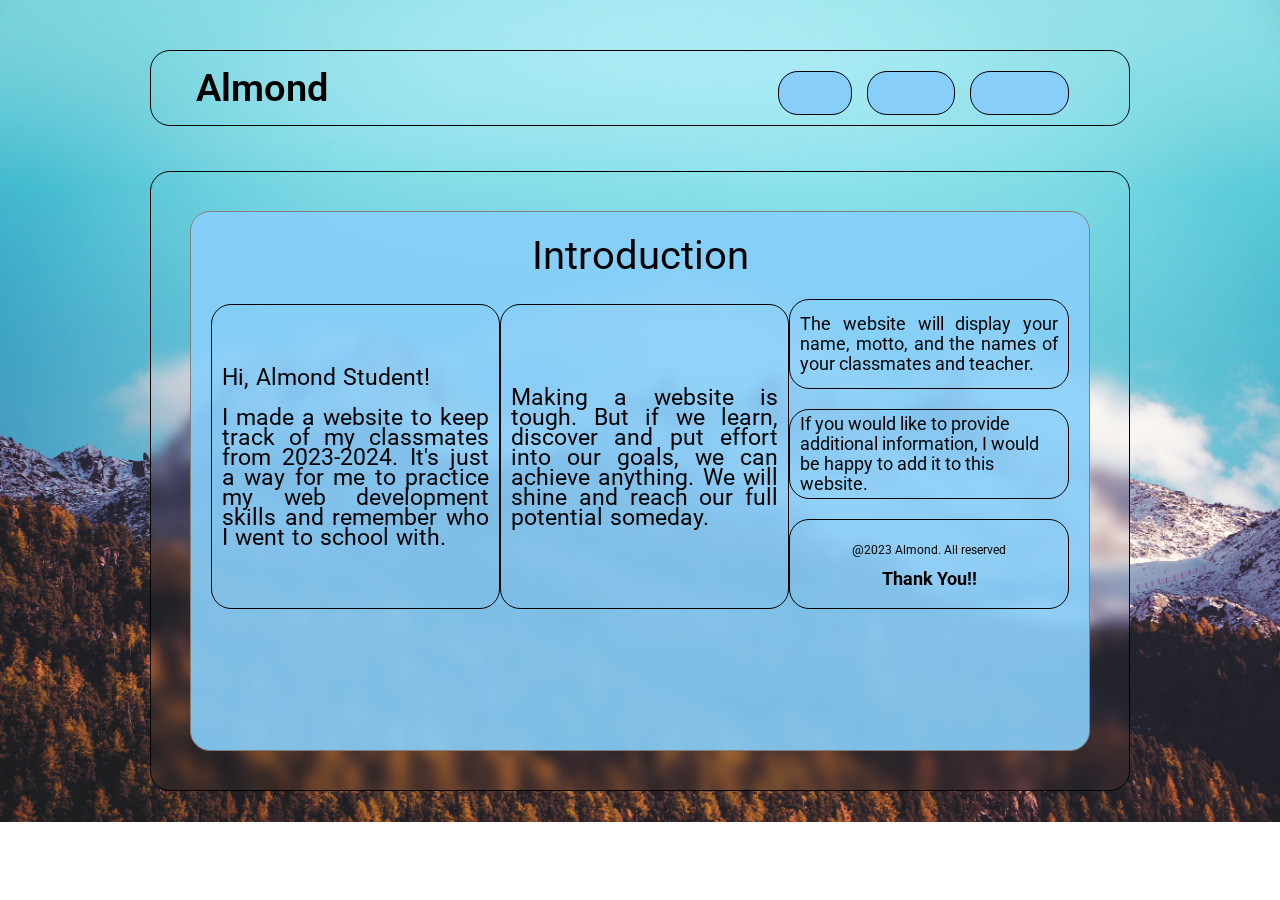
<file: index.html>
<!DOCTYPE html>
<html lang="en">

<head>
  <meta charset="UTF-8" />
  <meta name="viewport" content="width=device-width, initial-scale=1.0" />
  <link rel="preconnect" href="https://fonts.googleapis.com" />
  <link rel="preconnect" href="https://fonts.gstatic.com" crossorigin />
  <link
    href="https://fonts.googleapis.com/css2?family=Anek+Telugu:wght@100;300;400;500;600;700;800&family=Roboto:wght@100;300;400;500;700;900&display=swap"
    rel="stylesheet" />
  <link rel="icon" href="photos/icons8-almond-50.png" />
  <link rel="stylesheet" href="style.css" />
  <title>Almond</title>
</head>

<body>
  <header>
    <div class="divide-section">
      <h1 class="divide-h1"><a href="#">Almond</a></h1>
      <ul class="divide-ul">
        <li><a href="about.html">About</a></li>
        <li><a href="#">Contact</a></li>
        <li><a href="#">Students</a></li>
      </ul>
    </div>
  </header>
  <main>
    <div class="introduction">
      <h1 class="class-h1">Introduction</h1>
      <p class="class-paragraph"></p>
      <div class="class-section">
        <div class="class-paragraphs">
          <p>Hi, Almond Student!<br><br>
            I made a website to keep track of my classmates from 2023-2024. It's just a way for me to practice my web
            development skills and remember who I went to school with.</p>
        </div>
        <div class="class-paragraphs">
          <p class="paragraph-sub">Making a website is tough. But if we learn, discover and put effort into our goals,
            we can achieve
            anything.
            We will shine and reach our full potential someday.</p>
        </div>
        <div class="div-combination">
          <p class="class-paragraphics">
            The website will display your name, motto, and the names of your classmates and teacher.
          </p>
          <h2 class="class-paragraphics">
            If you would like to provide additional information, I would be happy to add it to this website.

          </h2>
          <div class="class-paragraphicss">
            <div class="div-sub">
              <p class="paragraphsss">@</p>
              <p class="paragraph">2023 Almond. All reserved</p>
            </div>
            <h2 class="h22">Thank You!!</h2>
          </div>
        </div>
      </div>
    </div>
  </main>
</body>

</html>
</file>
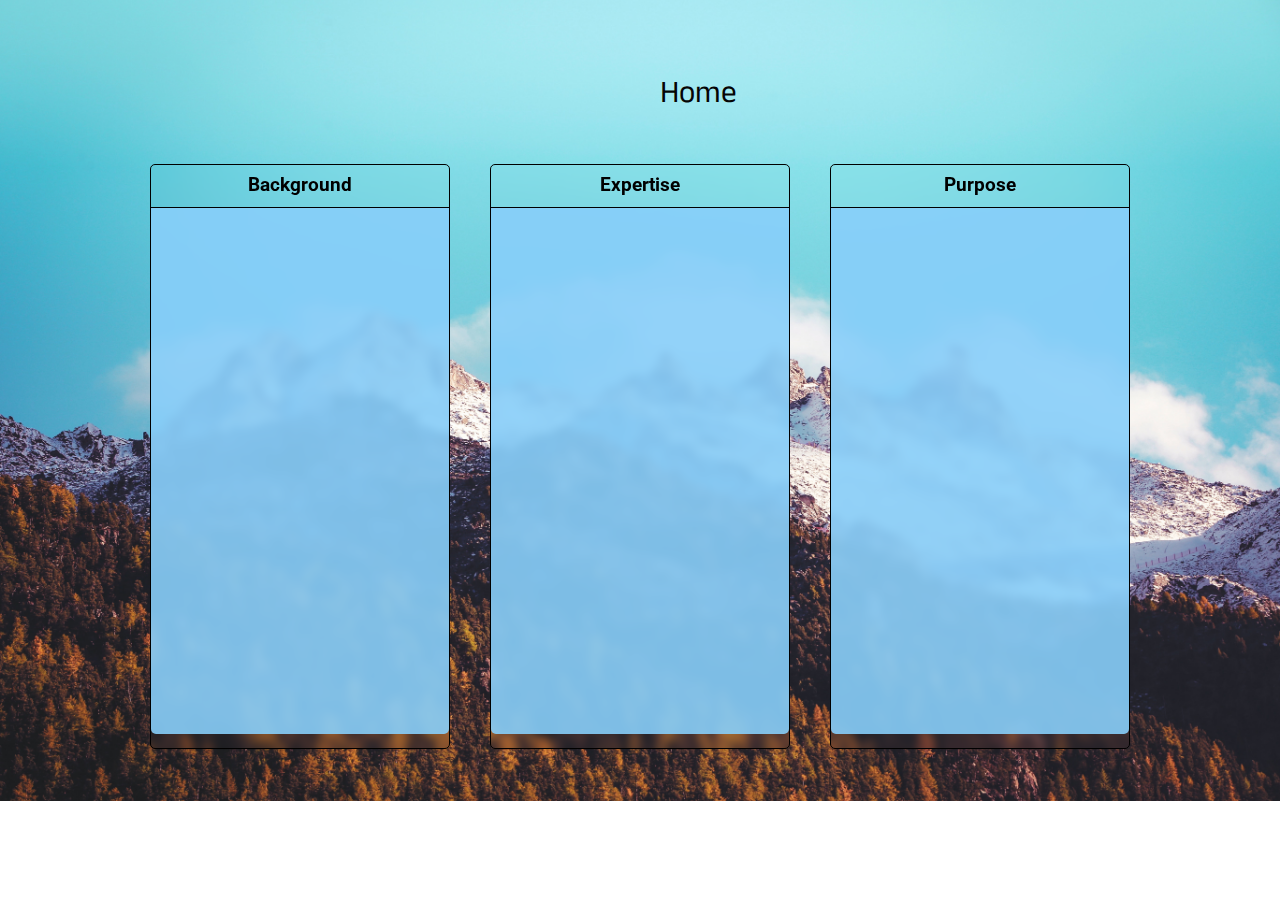
<file: about.html>
<!DOCTYPE html>
<html lang="en">

<head>
  <meta charset="UTF-8" />
  <meta name="viewport" content="width=device-width, initial-scale=1.0" />
  <link rel="stylesheet" href="style.css" />
  <link rel="preconnect" href="https://fonts.googleapis.com" />
  <link rel="preconnect" href="https://fonts.gstatic.com" crossorigin />
  <link
    href="https://fonts.googleapis.com/css2?family=Anek+Telugu:wght@100;300;400;500;600;700;800&family=Roboto:wght@100;300;400;500;700;900&display=swap"
    rel="stylesheet" />
  <link rel="icon" href="photos/icons8-almond-50.png" />
  <title>Almond</title>
</head>

<body>
  <div class="about-div">
    <div class="about-andiv">
      <h1 class="h12"><a href="index.html">Home</a></h1>
      <div class="purposes">
        <div class="purpose">
          <h2 class="heder">Background</h2>
          <div class="RR"></div>
        </div>
        <div class="purpose">
          <h2 class="heder">Expertise</h2>
          <div class="RR"></div>
        </div>
        <div class="purpose">
          <h2 class="heder">Purpose</h2>
          <div class="RR"></div>
        </div>
      </div>
    </div>
  </div>
</body>

</html>
</file>
<file: style.css>
* {
  box-sizing: border-box;
  margin: 0;
  padding: 0;
  font-size: 62.5%;
}

body {
  margin: 5rem 15rem 0 15rem;
  background: url(photos/pexels-kasuma-427676.jpg) center center no-repeat;
  background-size: cover;
  background-position: center;
  min-height: 70vh;
}

/* HEADER */

header {
  border: 0.5px solid black;
  backdrop-filter: blur(5px);
  border-radius: 20px;
  padding: 15px;
}

.divide-section {
  display: flex;
  justify-content: space-between;
  padding: 0 30px 0 30px;
}

.divide-h1 {
  font-size: 6rem;
  font-family: roboto;
  font-weight: 600;
  display: flex;
}

.divide-h1 a {
  text-decoration: none;
  color: #000;
  text-align: center;
}

.divide-ul {
  display: flex;
  justify-content: center;
  align-items: center;
  font-family: roboto;
}

.divide-ul li {
  list-style: none;
  margin-right: 1.5rem;
  font-size: 3rem;
}

.divide-ul a {
  text-decoration: none;
  font-weight: 500;
  transition: 0.3s all ease;
  background-color: lightskyblue;
  color: transparent;
  border: 1px solid #000;
  padding: 1rem;
  border-radius: 20px;
  outline: none;
  cursor: context-menu;
}

.divide-ul a:hover {
  color: rgba(0, 0, 0, 1);
}

.class-section {
  display: flex;
  justify-content: space-between;
  /* box-sizing: border-box; */
}

/* MAIN */

main {
  margin-top: 4.5rem;
  border: 0.5px solid black;
  backdrop-filter: blur(7px);
  border-radius: 20px;
  min-height: 60vh;
  padding: 24px;
  outline: none;
}

.introduction {
  margin: 1.5rem;
  padding: 2rem;
  border: 1px solid grey;
  border-radius: 20px;
  height: 60vh;
  background-color: rgba(135, 206, 250, 0.9);
}

.class-h1 {
  font-size: 4rem;
  font-family: roboto;
  font-weight: 400;
  margin-bottom: 2rem;
  text-align: center;
}

.class-paragraph {
  font-size: 2rem;
  font-family: roboto;
  font-weight: 400;
  margin-top: 2rem;
  line-height: 3rem;
  /* word-spacing: 2px; */
}

.class-paragraphs {
  display: flex;
  justify-content: center;
  align-items: center;

  font-size: 1.5rem;
  grid-template-columns: 1fr, 1fr;
  font-family: roboto;
  font-weight: 400;
  padding: 10px;
  margin-top: 0.5rem;
  line-height: 3rem;
  word-spacing: 1px;
  border: 1px solid black;
  border-radius: 20px;
  width: 300px;
  text-align: justify;
}

.div-combination {
  display: grid;
  gap: 15px;

}

.class-paragraphics {
  display: flex;
  justify-content: center;
  align-items: center;
  border-radius: 20px;
  border: 1px solid black;
  width: 280px;
  height: 90px;
  line-height: 2rem;
  font-weight: 400;
  font-family: roboto;
  font-size: 2vh;
  margin-bottom: 5px;
  padding: 10px;
}

.class-paragraphicss {
  display: grid;
  justify-content: center;
  border-radius: 20px;
  border: 1px solid black;
  width: 280px;
  height: 90px;
  padding: 10px;
  line-height: 2rem;
  font-weight: 400;
  font-family: roboto;
  font-size: 1.5rem;
  text-align: center;
  padding-top: 20px;
}

.div-sub {
  display: flex;
  justify-content: space-evenly;
}

.paragraphsss {
  display: flex;
  justify-content: center;
  font-size: 13px;
}

.h22 {
  font-size: 2vh;
}

.paragraph {
  font-size: 1.2rem;
}

p {
  justify-content: center;
  line-height: 2rem;
  font-weight: 400;
  font-family: roboto;
  font-size: 2.5vh;
  text-align: justify;
}

.paragraph-sub {
  display: flex;
  justify-content: center;
  align-items: center;
}


/* ABOUT PAGES */

.h12 {
  display: flex;
  justify-content: center;
  height: 44px;
  padding: 3px;
  width: 14vh;
  font-size: 5rem;
  font-family: Anek Telugu;
  font-weight: 400;
  margin-bottom: 7rem;
  position: relative;
  top: 20px;
  left: 48.5rem;
  border: 1px solid transparent;
  transition: 1s all;
}

.h12 :hover {
  text-align: center;
  background-color: rgb(41, 140, 253);
  border-radius: 5px;
  width: 14vh;
}

.h12 a {
  text-decoration: none;
  color: rgb(5, 4, 4);
  transition 1s all
}



.purposes {
  display: flex;
  justify-content: space-between;
}

.purpose {
  font-size: 3rem;
  font-family: roboto;
  font-weight: normal;
  border: 1px solid black;
  border-radius: 5px;
  width: 30rem;
  height: 65vh;
  backdrop-filter: blur(5px);
}

.heder {
  display: flex;
  justify-content: center;
  position: relative;
  top: 9px;
}

.RR {
  border-top: 1px solid black;
  border-bottom-right-radius: 5px;
  border-bottom-left-radius: 5px;
  height: 58.5vh;
  position: relative;
  top: 20px;
  background-color: rgba(135, 206, 250, 0.9);
}
</file>
